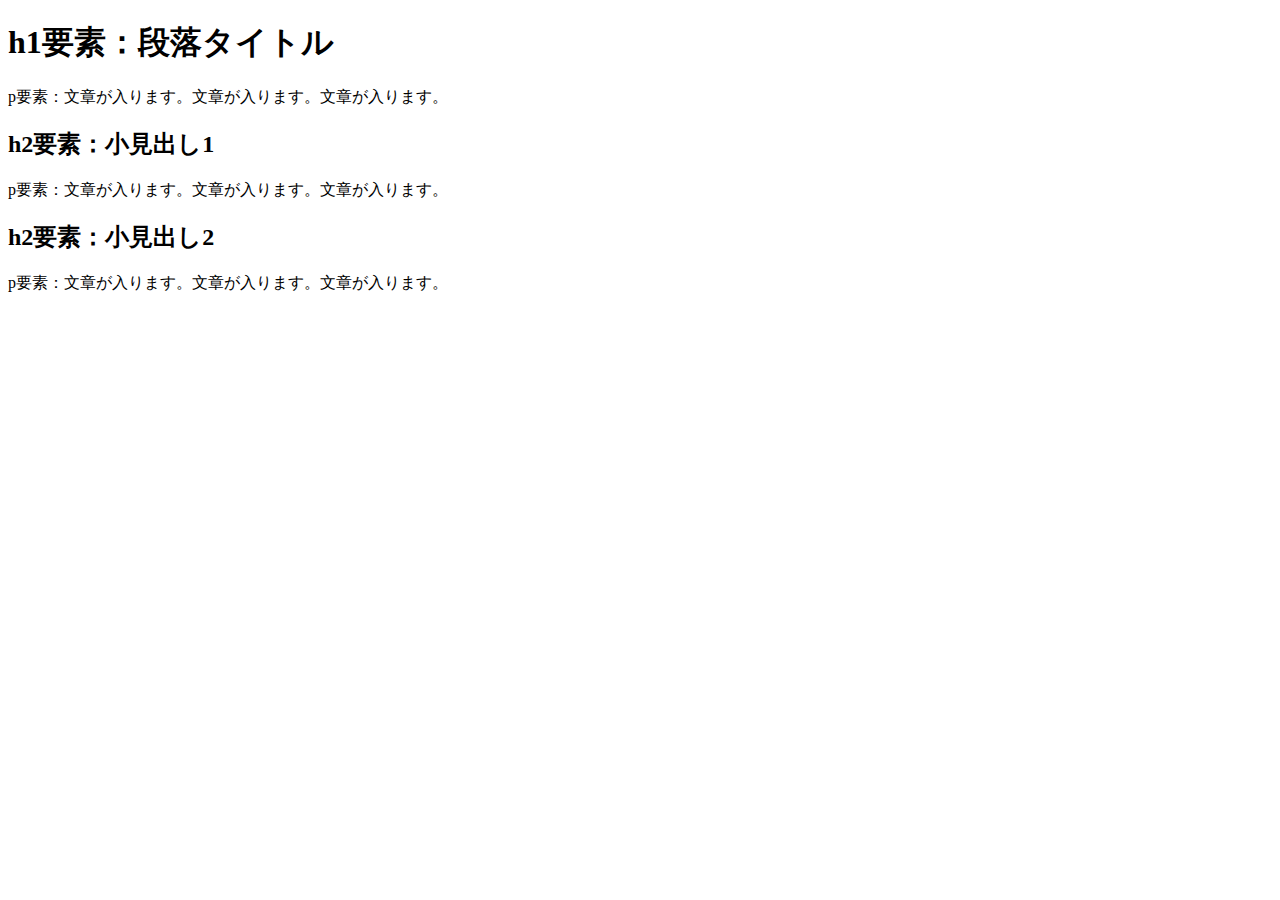
<file: index1.html>
<!DOCTYPE html>
  <html lang="ja">
  <head>
    <meta charset="UTF-8">
    <title>HTML/CSSの学習</title>
  </head>
  <body>
    <h1>h1要素：段落タイトル</h1>
    <p>p要素：文章が入ります。文章が入ります。文章が入ります。</p>
    <h2>h2要素：小見出し1</h2>
    <p>p要素：文章が入ります。文章が入ります。文章が入ります。</p>
    <h2>h2要素：小見出し2</h2>
    <p>p要素：文章が入ります。文章が入ります。文章が入ります。</p>
  </body>
  </html>
</file>
